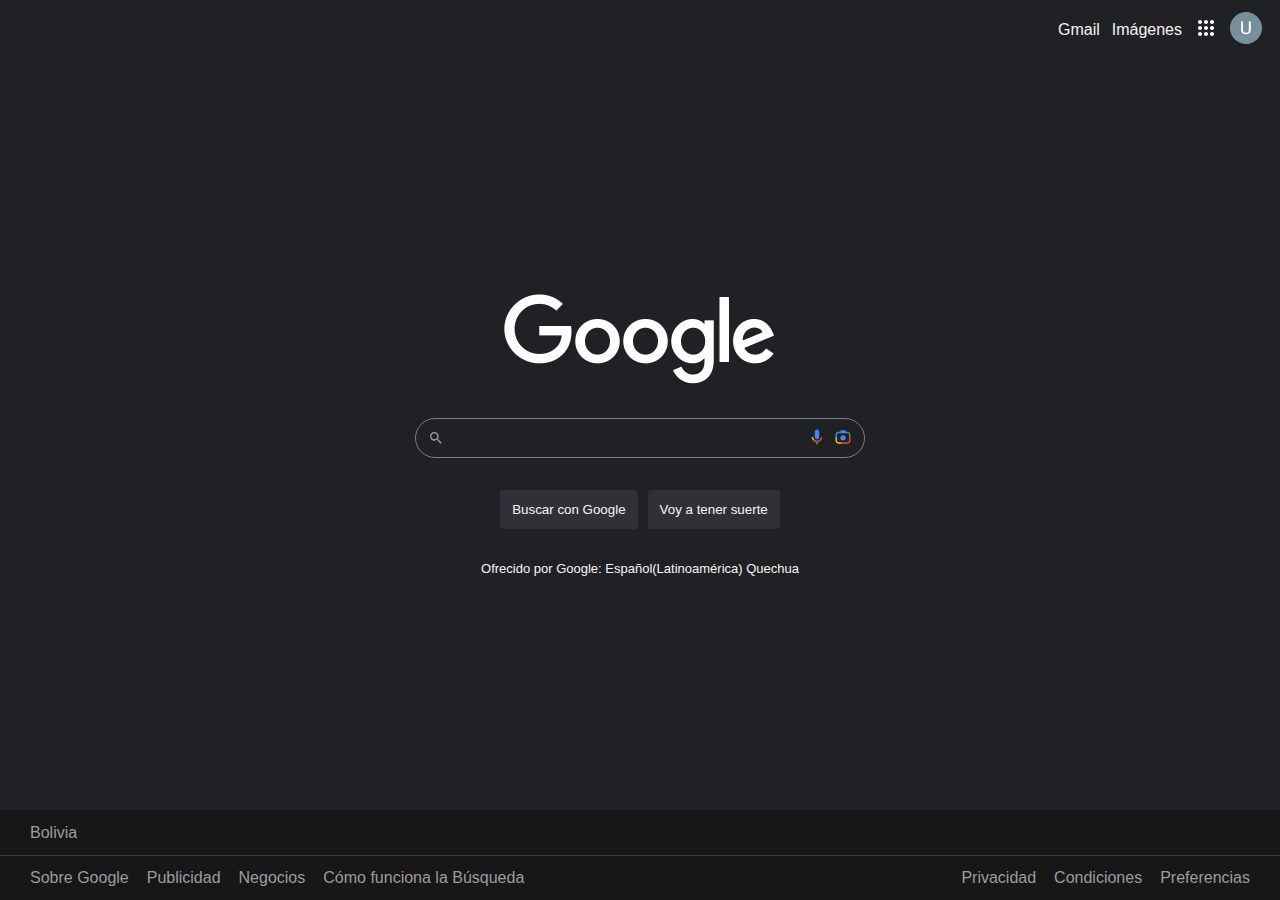
<file: google/index.html>
<!DOCTYPE html>
<html lang="en">
<head>
    <meta charset="UTF-8">
    <meta http-equiv="X-UA-Compatible" content="IE=edge">
    <meta name="viewport" content="width=device-width, initial-scale=1.0">
    <link rel="stylesheet" href="style.css">
    <title>Google Clone</title>
</head>
<body>
    <header>
        <div class="options">
            <a href="#">Gmail</a>
            <a href="#">Imágenes</a>
            <a href="#"><span class="dots-logo"></span></a>
            <a href="#"><img src="assets/user.png" alt=""></a>
        </div>
    </header>
    <main>
        <div class="container">
            <figure>
                <img src="assets/google-logo.png" alt="">
            </figure>
            <div class="searcher">
                <span class="search-logo"></span>
                <input type="text">
                <button><span class="micro-logo"></span></button>
                <button><span class="camera-logo"></span></button>
            </div>
            <div class="searcher-buttons">
                <button>Buscar con Google</button>
                <button>Voy a tener suerte</button>
            </div>
            <p>Ofrecido por Google: Español(Latinoamérica) Quechua</p>
        </div>
    </main>
    <footer>
        <section><span>Bolivia</span></section>
        <section class="more-info" >
            <div>
                <a href="">Sobre Google</a>
                <a href="">Publicidad</a>
                <a href="">Negocios</a>
                <a href="">Cómo funciona la Búsqueda</a>
            </div>
            <div>
                <a href="">Privacidad</a>
                <a href="">Condiciones</a>
                <a href="">Preferencias</a>
            </div>
        </section>
    </footer>
</body>
</html>
</file>
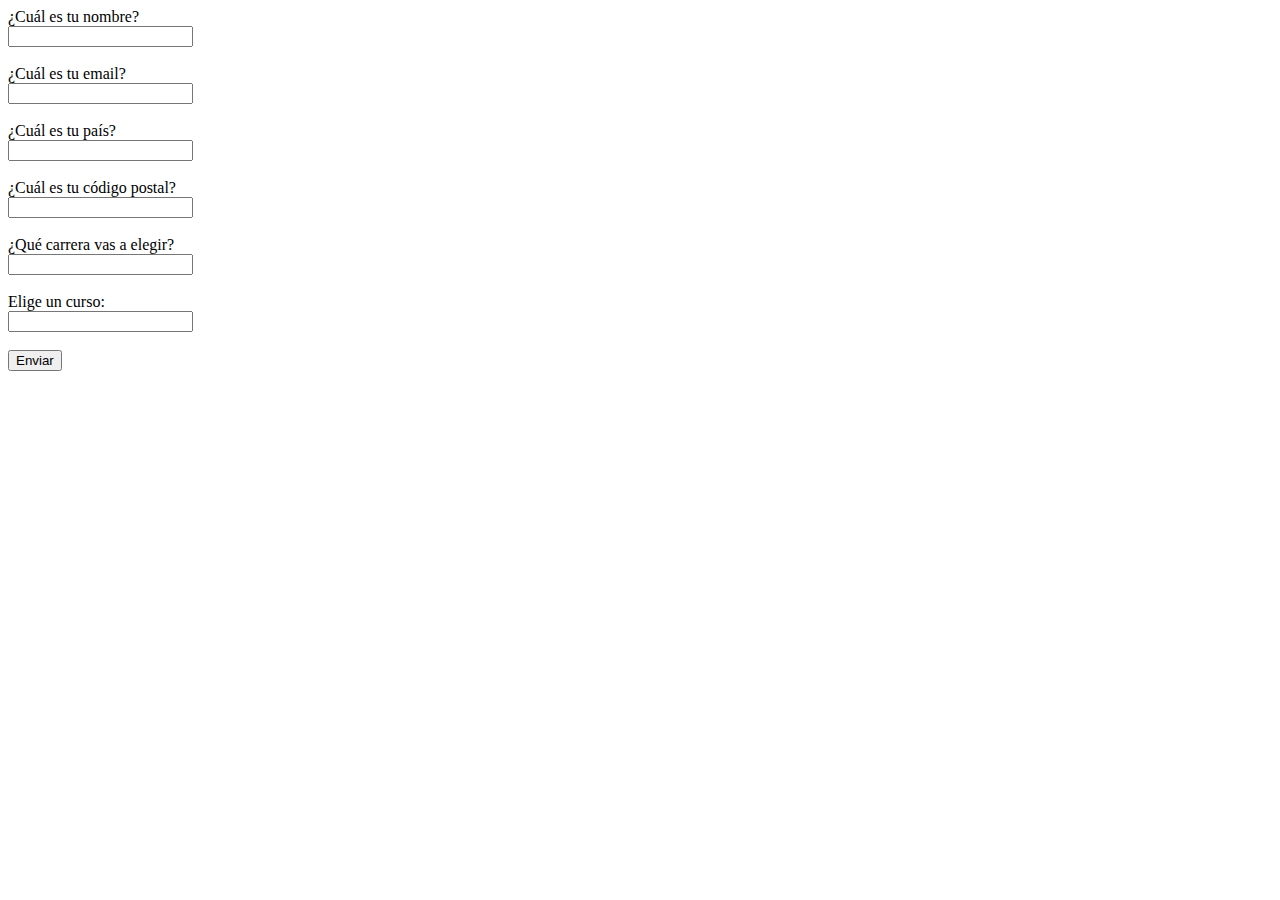
<file: practica/index.html>
<!DOCTYPE html>
<html lang="es">
<head>
  <meta charset="UTF-8" />
  <meta name="viewport" content="width=device-width, initial-scale=1.0" />
  <title>Formulario de Inscripción</title>
</head>
<body>
  <main>
    <form action="">
      <!-- Nombre -->
      <label for="nombre">
        <span>¿Cuál es tu nombre?</span><br />
        <input
          type="text"
          name="nombre"
          id="nombre"
          autocomplete="name"
          required
        />
      </label>
      <br /><br />

      <!-- Correo -->
      <label for="correo">
        <span>¿Cuál es tu email?</span><br />
        <input
          type="email"
          name="correo"
          id="correo"
          autocomplete="email"
          required
        />
      </label>
      <br /><br />

      <!-- País -->
      <label for="pais">
        <span>¿Cuál es tu país?</span><br />
        <input
          type="text"
          name="pais"
          id="pais"
          autocomplete="country"
          required
        />
      </label>
      <br /><br />

      <!-- Código Postal -->
      <label for="cp">
        <span>¿Cuál es tu código postal?</span><br />
        <input
          type="text"
          name="cp"
          id="cp"
          autocomplete="postal-code"
          required
        />
      </label>
      <br /><br />

      <!-- Carrera (datalist para escribir) -->
      <label for="carrera">
        <span>¿Qué carrera vas a elegir?</span><br />
        <input list="carreras" name="carrera" id="carrera" required>
        <datalist id="carreras">
          <option value="TI">
          <option value="AMBIENTAL">
          <option value="ZOOTECNIA">
          <option value="AGRONOMÍA">
          <option value="PROGRAMACIÓN">
        </datalist>
      </label>
      <br /><br />

      <!-- Curso (datalist) -->
      <label for="curso">
        <span>Elige un curso:</span><br />
        <input list="cursos" name="curso" id="curso" required>
        <datalist id="cursos">
          <option value="JavaScript">
          <option value="HTML5">
          <option value="CSS3">
          <option value="Web Standards">
        </datalist>
      </label>
      <br /><br />

      <!-- Botón de enviar -->
      <input type="submit" value="Enviar" />
    </form>
  </main>
</body>
</html>
</file>
<file: google/style.css>
* {
    margin: 0;
    padding: 0;
    box-sizing: border-box;
    font-family: Arial, sans-serif;
}

body {
    background-color: #202124;
    height: 100vh;
}

header {
    display: flex;
    justify-content: end;
    height: 60px;
    /* background-color: teal; */
    padding: 0 18px;
}

header .options {
    display: flex;
    align-items: center;
    gap: 12px;
    /* background-color: indigo; */
}

header .options a {
    text-decoration: none;
    color: whitesmoke;
}

header .options a img {
    border-radius: 50%;
    width: 32px;
    height: 32px;
}

.dots-logo {
    display: inline-block;
    background-image: url(assets/dots-logo.svg);
    background-repeat: no-repeat;
    background-position: center;
    width: 24px;
    height: 24px;
}

.search-logo {
    display: inline-block;
    width: 20px;
    height: 20px;
    background-image: url(assets/search-logo.svg);
    background-repeat: no-repeat;
    background-position: center;
}
.micro-logo {
    display: inline-block;
    width: 18px;
    height: 18px;
    background-image: url(assets/micro-logo.svg);
    background-repeat: no-repeat;
    background-position: center;
}
.camera-logo {
    display: inline-block;
    width: 18px;
    height: 18px;
    background-image: url(assets/camera-logo.svg);
    background-repeat: no-repeat;
    background-position: center;
    background-size: cover;
}

main {
    height: calc(100% - 60px - 90px);
    display: flex;
    justify-content: center;
    align-items: center;
}

main .container {
    display: flex;
    flex-direction: column;
    align-items: center;
    gap: 32px;
    /* background-color: indigo; */
}
main .container figure{
    height: 92px;
}
main .container figure img {
    height: 100%;
}
main .container .searcher {
    display: flex;
    gap: 8px;
    align-items: center;
    height: 40px;
    width: 450px;
    padding: 8px 12px;
    border: 1px solid gray;
    border-radius: 24px;
}
main .container .searcher button {
    border: none;
    background-color: transparent;
}
main .container .searcher input {
    width: 100%;
    border: none;
    color: whitesmoke;
    background-color: transparent;
}
main .container .searcher-buttons {
    display: flex;
    gap: 10px;
}
main .container .searcher-buttons button{
    border: none;
    border-radius: 4px;
    background-color: #303134;
    padding: 12px;
    color: whitesmoke;
}


main .container p {
    font-size: small;
    color: whitesmoke;
}

footer {
    display: flex;
    flex-direction: column;
    height: 90px;
    background-color: #171717;
}
footer section {
    padding: 0 30px;
    display: flex;
    align-items: center;
    height: 50%;
    color: #999da2;
}
footer section.more-info {
    border-top: #3b3b3b solid 1px;
    display: flex;
    justify-content: space-between;
}
footer section.more-info div {
    display: flex;
    gap: 18px;
}
footer section.more-info div a {
    color: #999da2;
    text-decoration: none;
}
</file>
